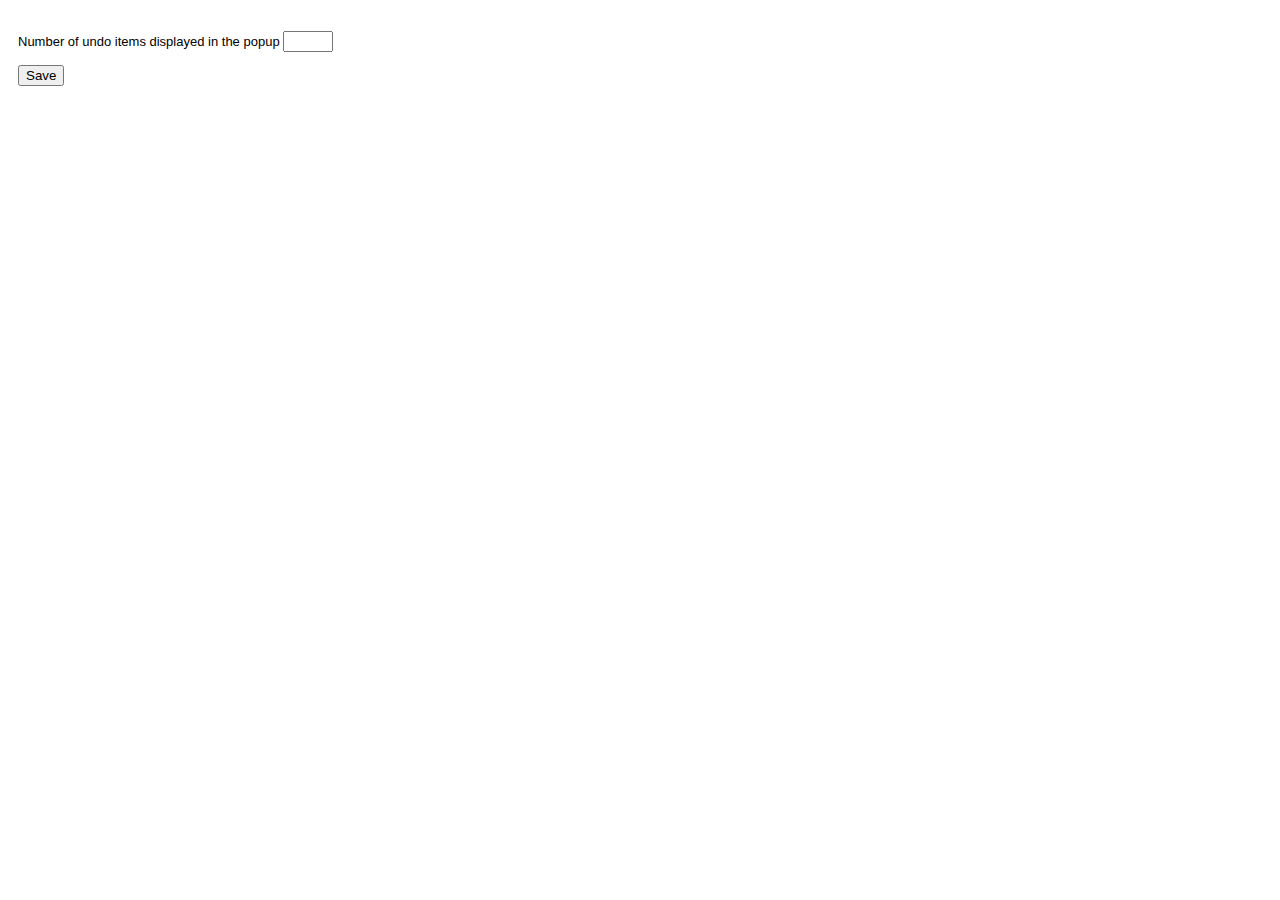
<file: WebExtension/data/options/index.html>
<!DOCTYPE html>
<html>
<head>
  <title>Options :: Undo Closed Tabs Button</title>
  <style>
    body {
      padding: 10px;
      font-family: "Helvetica Neue",Helvetica,sans-serif;
      font-size: 13px;
    }
    input { width: 42px; }
  </style>
</head>

<body>
  <p>
    <label>
      Number of undo items displayed in the popup
      <input type="number" id="maxResults">
    </label>
  </p>

  <div>
    <button id="save">Save</button>
    <span id="status"></span>
  </div>

  <script src="index.js"></script>
</body>
</html>
</file>
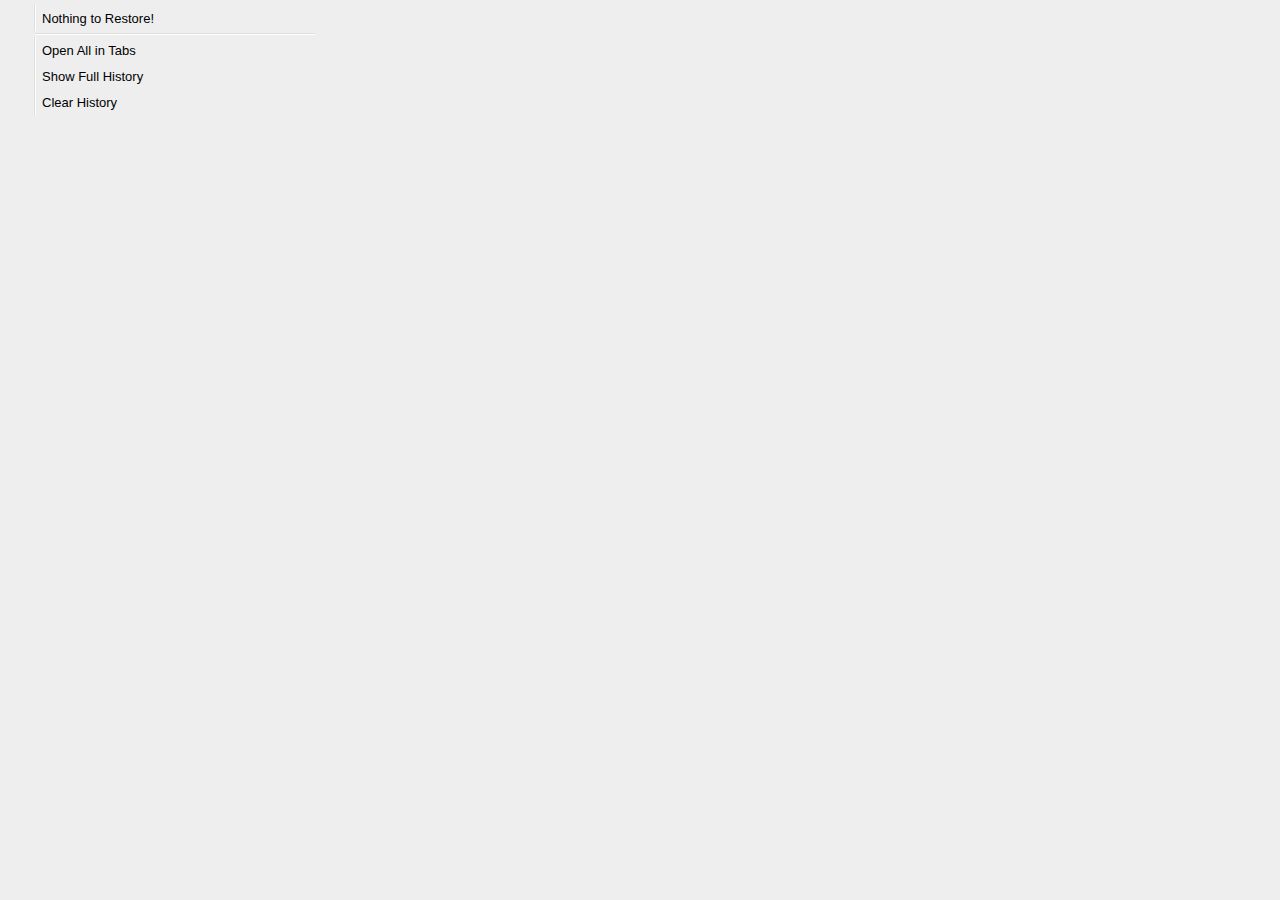
<file: WebExtension/data/popup/index.html>
<!DOCTYPE html PUBLIC "-//W3C//DTD XHTML 1.0 Transitional//EN" "http://www.w3.org/TR/xhtml1/DTD/xhtml1-transitional.dtd">
<html xmlns="http://www.w3.org/1999/xhtml">
  <head>
    <meta http-equiv="Content-Type" content="text/html; charset=UTF-8"/>
    <link rel="stylesheet" href="index.css">
  </head>
  <body>
    <ul class="menu">
      <li><div title="Open all Tabs"></div><span><label>Nothing to Restore!</label></span></li>
    </ul>
    <span class="separator"></span>
    <ul class="tools">
      <li data-cmd="open-all"><span>Open All in Tabs</span></li>
      <li data-cmd="open-history"><span>Show Full History</span></li>
      <li data-cmd="clear-history"><span>Clear History</span></li>
      <li data-cmd="forget-tabs"><span title="Removes closed tabs from the browser's list of recently closed tabs">Forget Closed Tabs</span></li>
    </ul>
    <script src="index.js"></script>
  </body>
</html>
</file>
<file: WebExtension/data/popup/index.css>
body {
  width: 315px;
  background-color: #eeeeee;
  margin: 0;
  overflow: hidden;
  font-size: 13px;
  font-family: Arial,"Helvetica Neue",Helvetica,sans-serif;
}
ul {
  list-style: none;
  padding: 0;
}
li {
  background: center left 10px no-repeat;
  background-size: 16px;
  cursor: pointer;
  white-space: nowrap;
  display: flex;
  padding: 0 10px 0 34px;
  height: 26px;
}
li[data-window=true] {
  background-image: url('window.png');
}
li span {
  border-left: 1px solid  #dddede;
  box-shadow: inset 1px 0 0 #fff;
  align-items: center;
  text-indent: 0;
  pointer-events: none;
  padding-left: 7px;
  display: flex;
  width: 100%;
  align-items: center;
}
li span label {
  overflow: hidden;
  text-overflow: ellipsis;
  padding-right: 10px;
}
li:not([data-disabled=true]):hover {
  background-color: rgba(0, 0, 0, 0.05);
}
li:not([data-disabled=true]):hover>span {
  border-left-color: transparent;
}
li>div {
  display: inline-block;
  width: 32px;
  height: 100%;
  background: url('window.png') center center no-repeat;
}
li>div:not([data-id]) {
  display: none;
}
li[data-disabled=true] {
  color: #cecfcf;
}
.separator {
  border-top: 1px solid  #dddede;
  box-shadow: inset 1px 1px 0 #fff;
  height: 1px;
  display: block;
  margin: 2px 0;
  margin-left: 35px;
}
.menu {
  max-height: 450px;
  overflow-y: auto;
  overflow-x: hidden;
  margin: 5px 0 0 0;
}
.tools {
  margin: 0 0 5px 0;
}

body[data-firefox=true] [data-cmd="open-history"] {
  display: none;
}
body[data-firefox=false] [data-cmd="forget-tabs"] {
  display: none;
}
</file>
